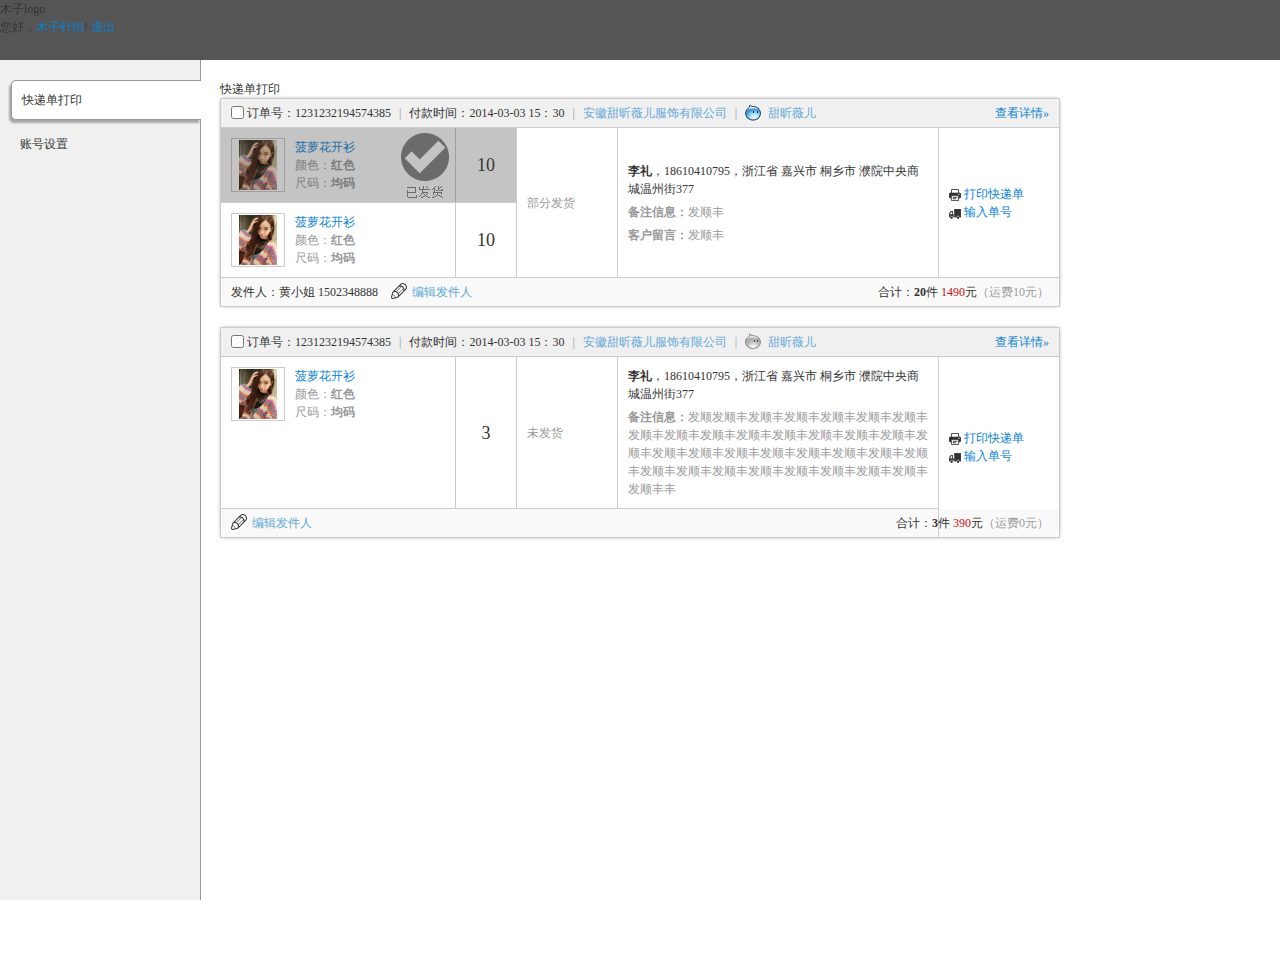
<file: _________/MUZI-ALIBABA(1)/print.html>
<!DOCTYPE html PUBLIC "-//W3C//DTD XHTML 1.0 Transitional//EN" "http://www.w3.org/TR/xhtml1/DTD/xhtml1-transitional.dtd">
<html xmlns="http://www.w3.org/1999/xhtml">
<head>
<meta http-equiv="Content-Type" content="text/html; charset=UTF-8" />
<title>Untitled Document</title>
<link href="css/frame.css" rel="stylesheet" type="text/css" />
</head>

<body>
<div class="F-header">
	<div class="Hd-logo">木子logo</div>
    <div class="Hd-toolbar">您好，<a href="#">木子针织</a>! <a href="#">退出</a></div>
</div>
<div class="F-leftmenu">
	<ul class="Lm-list">
		<li class="cur"><a href="#">快递单打印</a></li>
        <li><a href="#">账号设置</a></li>
    </ul>
</div>
<div class="F-mainbox">
	<div>快递单打印</div>
    <ul class="M_list">
    	<li>
            <table class="M_tbl Pr_list">
                <tr>
                    <td class="header" colspan="5">
						<a class="detail" href="#">查看详情&raquo;</a>
						<input type="checkbox" />
						<span class="no">订单号：1231232194574385</span>
						<span class="S-vline S-textB">|</span>
						<span class="time">付款时间：2014-03-03  15：30</span>
						<span class="S-vline S-textB">|</span>
						<a href="#" class="company S-linkB">安徽甜昕薇儿服饰有限公司</a>
						<span class="S-vline S-textB">|</span>
						<a href="#" class="wangwang S-linkB"><i class="Ico-wangwang"></i>甜昕薇儿</a>
					</td>
                </tr>
                <tr>
                    <td valign="top">
						<div class="product">
							<div class="M_img_50"><a href="#"><img src="images/product.png" /></a></div>
							<div class="info">
								<p><a href="#">菠萝花开衫</a></p>
								<p class="S-textB">颜色：<strong>红色</strong></p>
								<p class="S-textB">尺码：<strong>均码</strong></p>
							</div>
							<div class="send"></div>
						</div>
                    </td>
                    <td width="40" align="center">
                    	<div class="num">10</div>
                    </td>
					<td rowspan="2" width="80">
                    	<div class="S-textB">部分发货</div>
                    </td>
                    <td rowspan="2" width="300">
                    	<div><strong>李礼</strong>，18610410795，浙江省 嘉兴市 桐乡市 濮院中央商城温州街377</div>
						<div class="note S-textB"><strong>备注信息：</strong>发顺丰</div>
						<div class="note S-textB"><strong>客户留言：</strong>发顺丰</div>
                    </td>
					<td rowspan="2" width="100">
						<div><i class="Ico-print"></i> <a href="#">打印快递单</a></div>
						<div><i class="Ico-tracking"></i> <a href="#">输入单号</a></div>
					</td>
                </tr>
                <tr>
                    <td valign="top">
						<div class="product">
							<div class="M_img_50"><a href="#"><img src="images/product.png" /></a></div>
							<div class="info">
								<p><a href="#">菠萝花开衫</a></p>
								<p class="S-textB">颜色：<strong>红色</strong></p>
								<p class="S-textB">尺码：<strong>均码</strong></p>
							</div>
						</div>
                    </td>
                    <td width="40" align="center">
                    	<div class="num">10</div>
                    </td>
                </tr>
				<tr>
                    <td class="footer" colspan="5">
						<div class="total">合计：<strong>20</strong>件 <span class="S-price">1490</span>元<span class="S-textB">（运费10元）</span></div>
						<div><span class="from">发件人：黄小姐 1502348888 </span><a class="S-linkB" href="#"><i class="Ico-edit"></i>编辑发件人</a></div>
					</td>
                </tr>
            </table>
        </li>
		<li>
            <table class="M_tbl Pr_list">
                <tr>
                    <td class="header" colspan="5">
						<a class="detail" href="#">查看详情&raquo;</a>
						<input type="checkbox" />
						<span class="no">订单号：1231232194574385</span>
						<span class="S-vline S-textB">|</span>
						<span class="time">付款时间：2014-03-03  15：30</span>
						<span class="S-vline S-textB">|</span>
						<a href="#" class="company S-linkB">安徽甜昕薇儿服饰有限公司</a>
						<span class="S-vline S-textB">|</span>
						<a href="#" class="wangwang S-linkB"><i class="Ico-wangwang-disable"></i>甜昕薇儿</a>
					</td>
                </tr>
                <tr>
                    <td valign="top">
						<div class="product">
							<div class="M_img_50"><a href="#"><img src="images/product.png" /></a></div>
							<div class="info">
								<p><a href="#">菠萝花开衫</a></p>
								<p class="S-textB">颜色：<strong>红色</strong></p>
								<p class="S-textB">尺码：<strong>均码</strong></p>
							</div>
						</div>
                    </td>
                    <td width="40" align="center">
                    	<div class="num">3</div>
                    </td>
					<td width="80">
                    	<div class="S-textB">未发货</div>
                    </td>
                    <td width="300">
                    	<div><strong>李礼</strong>，18610410795，浙江省 嘉兴市 桐乡市 濮院中央商城温州街377</div>
						<div class="note S-textB"><strong>备注信息：</strong>发顺发顺丰发顺丰发顺丰发顺丰发顺丰发顺丰发顺丰发顺丰发顺丰发顺丰发顺丰发顺丰发顺丰发顺丰发顺丰发顺丰发顺丰发顺丰发顺丰发顺丰发顺丰发顺丰发顺丰发顺丰发顺丰发顺丰发顺丰发顺丰发顺丰发顺丰发顺丰发顺丰丰</div>
                    </td>
					<td rowspan="2" width="100">
						<div><i class="Ico-print"></i> <a href="#">打印快递单</a></div>
						<div><i class="Ico-tracking"></i> <a href="#">输入单号</a></div>
					</td>
                </tr>
				<tr>
                    <td class="footer" colspan="5">
						<div class="total">合计：<strong>3</strong>件 <span class="S-price">390</span>元<span class="S-textB">（运费0元）</span></div>
						<div><a class="S-linkB" href="#"><i class="Ico-edit"></i>编辑发件人</a></div>
					</td>
                </tr>
            </table>
        </li>
    </ul>
</div>
</body>
</html>
</file>
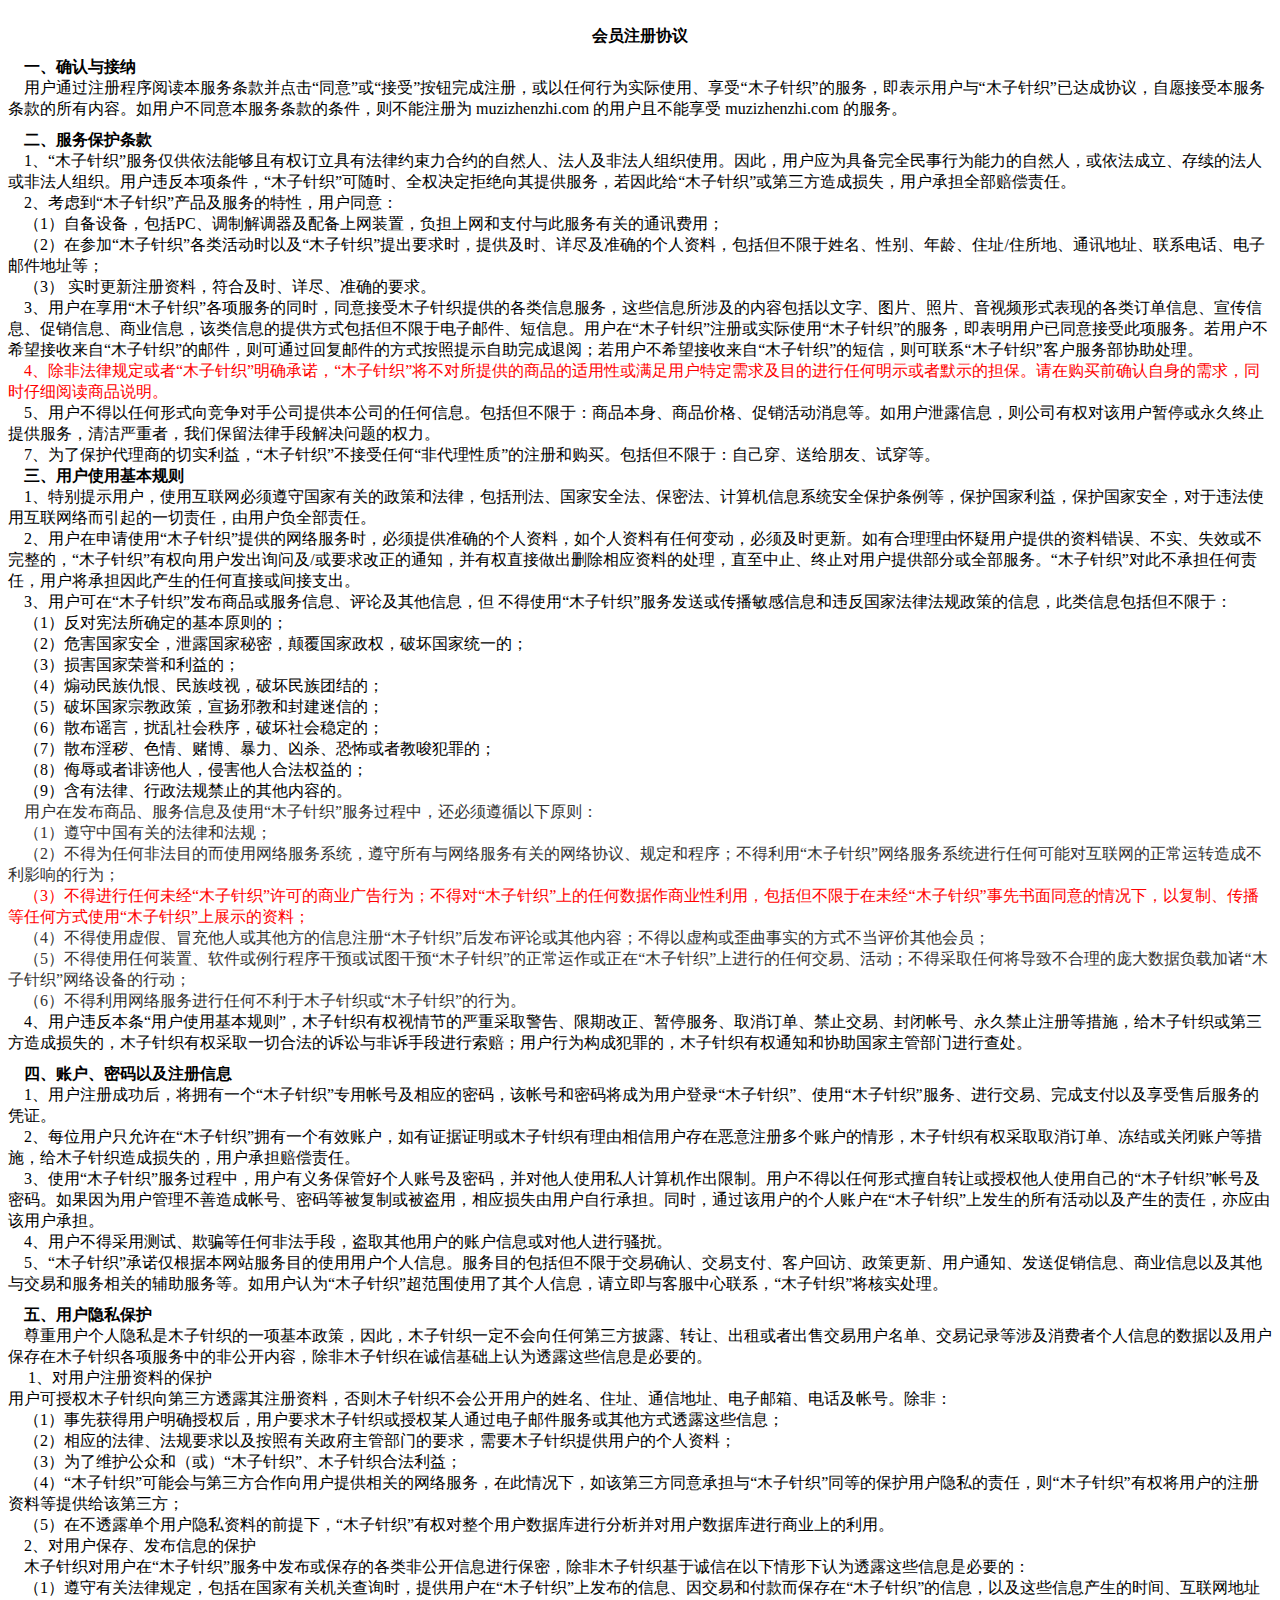
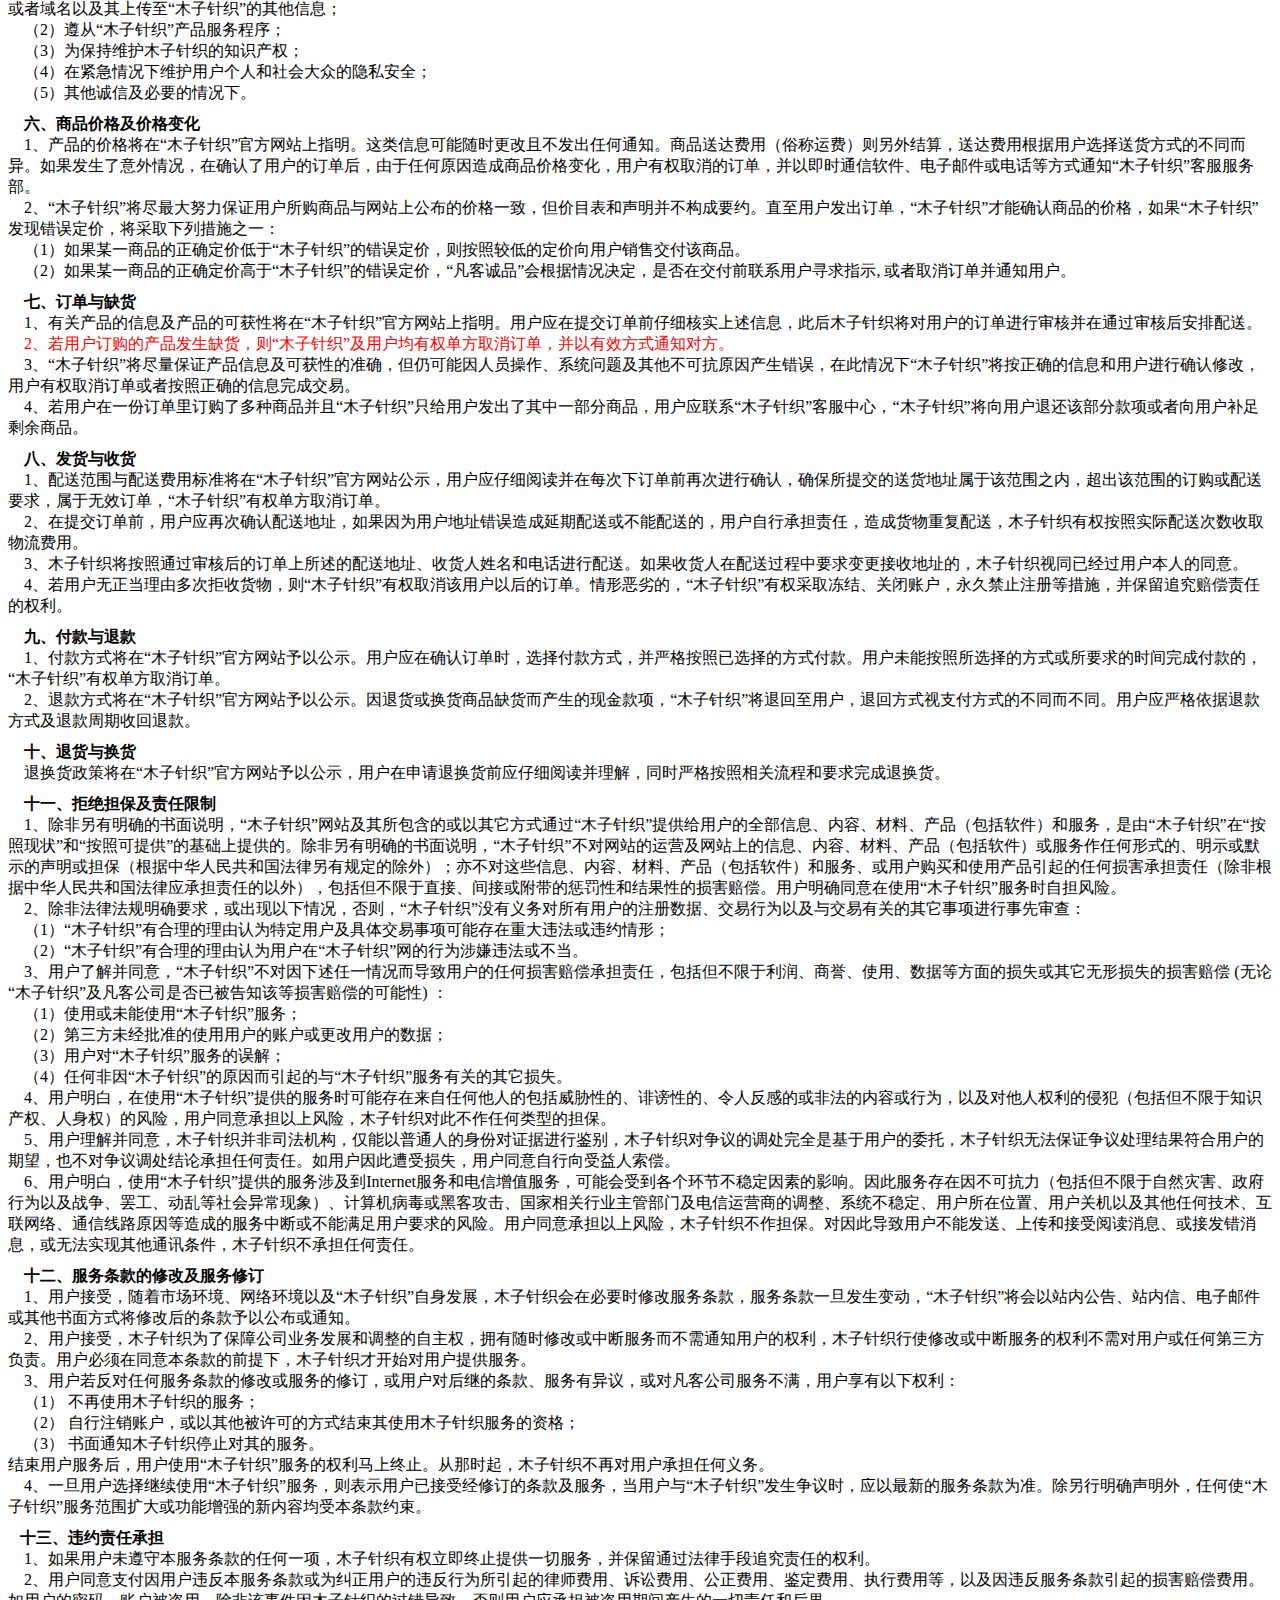
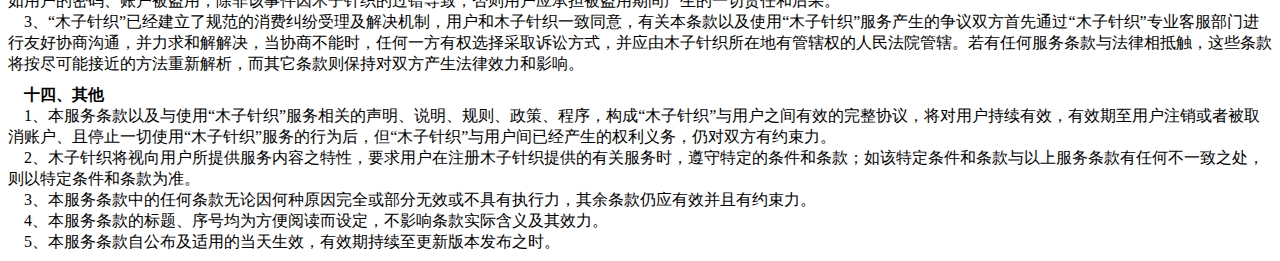
<file: src/main/webapp/test.html>
<!DOCTYPE html>
<html>
<head>
<meta charset="UTF-8">
<title>Insert title here</title>
</head>
<body>



	<div style="text-align: center;" align="center">
		<b><br> <font size="3">会员注册协议</font></b><span style="font-size: 9pt;" lang="EN-US">
			<o:p></o:p>
		</span>

	</div>
	<div style="margin-top: 10px;">
		<span style="font-weight: 700;">&nbsp; &nbsp; 一、确认与接纳</span>
	</div>
	<div>&nbsp;&nbsp;&nbsp;
		用户通过注册程序阅读本服务条款并点击“同意”或“接受”按钮完成注册，或以任何行为实际使用、享受“木子针织”的服务，即表示用户与“木子针织”已达成协议，自愿接受本服务条款的所有内容。如用户不同意本服务条款的条件，则不能注册为
		muzizhenzhi.com 的用户且不能享受 muzizhenzhi.com 的服务。</div>
	<div style="margin-top: 10px;">
		<span style="font-weight: 700;">&nbsp; &nbsp; 二、服务保护条款</span>
	</div>
	<div>&nbsp;&nbsp;&nbsp;
		1、“木子针织”服务仅供依法能够且有权订立具有法律约束力合约的自然人、法人及非法人组织使用。因此，用户应为具备完全民事行为能力的自然人，或依法成立、存续的法人或非法人组织。用户违反本项条件，“木子针织”可随时、全权决定拒绝向其提供服务，若因此给“木子针织”或第三方造成损失，用户承担全部赔偿责任。</div>
	<div>
		&nbsp;&nbsp;&nbsp; 2、考虑到“木子针织”产品及服务的特性，用户同意：<br>&nbsp;&nbsp;&nbsp;
		（1）自备设备，包括PC、调制解调器及配备上网装置，负担上网和支付与此服务有关的通讯费用；<br>&nbsp;&nbsp;&nbsp;
		（2）在参加“木子针织”各类活动时以及“木子针织”提出要求时，提供及时、详尽及准确的个人资料，包括但不限于姓名、性别、年龄、住址/住所地、通讯地址、联系电话、电子邮件地址等；<br>&nbsp;&nbsp;&nbsp;
		（3） 实时更新注册资料，符合及时、详尽、准确的要求。
	</div>
	<div>&nbsp;&nbsp;&nbsp;
		3、用户在享用“木子针织”各项服务的同时，同意接受木子针织提供的各类信息服务，这些信息所涉及的内容包括以文字、图片、照片、音视频形式表现的各类订单信息、宣传信息、促销信息、商业信息，该类信息的提供方式包括但不限于电子邮件、短信息。用户在“木子针织”注册或实际使用“木子针织”的服务，即表明用户已同意接受此项服务。若用户不希望接收来自“木子针织”的邮件，则可通过回复邮件的方式按照提示自助完成退阅；若用户不希望接收来自“木子针织”的短信，则可联系“木子针织”客户服务部协助处理。</div>
	<div>
		<span style="color: rgb(51, 51, 51);">&nbsp;&nbsp;&nbsp;</span><font color="#ff0000">
			4、除非法律规定或者“木子针织”明确承诺，“木子针织”将不对所提供的商品的适用性或满足用户特定需求及目的进行任何明示或者默示的担保。请在购买前确认自身的需求，同时仔细阅读商品说明。</font>

	</div>
	<div>&nbsp; &nbsp;
		5、用户不得以任何形式向竞争对手公司提供本公司的任何信息。包括但不限于：商品本身、商品价格、促销活动消息等。如用户泄露信息，则公司有权对该用户暂停或永久终止提供服务，清洁严重者，我们保留法律手段解决问题的权力。</div>
	<div>&nbsp;&nbsp;&nbsp; 7、为了保护代理商的切实利益，“木子针织”不接受任何“非代理性质”的注册和购买。包括但不限于：自己穿、送给朋友、试穿等。</div>
	<div>
		<span style="font-weight: 700;">&nbsp; &nbsp; 三、用户使用基本规则</span>
	</div>
	<div>&nbsp;&nbsp;&nbsp;
		1、特别提示用户，使用互联网必须遵守国家有关的政策和法律，包括刑法、国家安全法、保密法、计算机信息系统安全保护条例等，保护国家利益，保护国家安全，对于违法使用互联网络而引起的一切责任，由用户负全部责任。</div>
	<div>&nbsp;&nbsp;&nbsp;
		2、用户在申请使用“木子针织”提供的网络服务时，必须提供准确的个人资料，如个人资料有任何变动，必须及时更新。如有合理理由怀疑用户提供的资料错误、不实、失效或不完整的，“木子针织”有权向用户发出询问及/或要求改正的通知，并有权直接做出删除相应资料的处理，直至中止、终止对用户提供部分或全部服务。“木子针织”对此不承担任何责任，用户将承担因此产生的任何直接或间接支出。</div>
	<div>
		&nbsp;&nbsp;&nbsp; 3、用户可在“木子针织”发布商品或服务信息、评论及其他信息，但
		不得使用“木子针织”服务发送或传播敏感信息和违反国家法律法规政策的信息，此类信息包括但不限于：<br>&nbsp;&nbsp;&nbsp; （1）反对宪法所确定的基本原则的；<br>&nbsp;&nbsp;&nbsp;
		（2）危害国家安全，泄露国家秘密，颠覆国家政权，破坏国家统一的；<br>&nbsp;&nbsp;&nbsp; （3）损害国家荣誉和利益的；<br>&nbsp;&nbsp;&nbsp;
		（4）煽动民族仇恨、民族歧视，破坏民族团结的；<br>&nbsp;&nbsp;&nbsp; （5）破坏国家宗教政策，宣扬邪教和封建迷信的；<br>&nbsp;&nbsp;&nbsp;
		（6）散布谣言，扰乱社会秩序，破坏社会稳定的；<br>&nbsp;&nbsp;&nbsp; （7）散布淫秽、色情、赌博、暴力、凶杀、恐怖或者教唆犯罪的；<br>&nbsp;&nbsp;&nbsp;
		（8）侮辱或者诽谤他人，侵害他人合法权益的；<br>&nbsp;&nbsp;&nbsp; （9）含有法律、行政法规禁止的其他内容的。
	</div>
	<div>
		<span style="color: rgb(51, 51, 51);">&nbsp;&nbsp;&nbsp;
			用户在发布商品、服务信息及使用“木子针织”服务过程中，还必须遵循以下原则：<br>&nbsp;&nbsp;&nbsp; （1）遵守中国有关的法律和法规；<br>&nbsp;&nbsp;&nbsp;
			（2）不得为任何非法目的而使用网络服务系统，遵守所有与网络服务有关的网络协议、规定和程序；不得利用“木子针织”网络服务系统进行任何可能对互联网的正常运转造成不利影响的行为；<br>&nbsp;&nbsp;&nbsp;
		</span><font color="#ff0000">（3）不得进行任何未经“木子针织”许可的商业广告行为；不得对“木子针织”上的任何数据作商业性利用，包括但不限于在未经“木子针织”事先书面同意的情况下，以复制、传播等任何方式使用“木子针织”上展示的资料；</font><br>
		<font color="#333333">&nbsp;&nbsp;&nbsp; （4）不得使用虚假、冒充他人或其他方的信息注册“</font><span
			style="color: rgb(51, 51, 51);">木子针织</span><span style="color: rgb(51, 51, 51);">”后发布评论或其他内容；不得以虚构或歪曲事实的方式不当评价其他会员；</span>

	</div>
	<div>
		<font color="#333333">&nbsp;&nbsp;&nbsp; （5）不得使用任何装置、软件或例行程序干预或试图干预“</font><span
			style="color: rgb(51, 51, 51);">木子针织</span><font color="#333333">”的正常运作或正在“</font><span
			style="color: rgb(51, 51, 51);">木子针织</span><font color="#333333">”上进行的任何交易、活动；不得采取任何将导致不合理的庞大数据负载加诸“</font><span
			style="color: rgb(51, 51, 51);">木子针织</span><font color="#333333">”网络设备的行动；</font><br> <font
			color="#333333">&nbsp;&nbsp;&nbsp; （6）不得利用网络服务进行任何不利于</font><span
			style="color: rgb(51, 51, 51);">木子针织</span><font color="#333333">或“</font><span
			style="color: rgb(51, 51, 51);">木子针织</span><font color="#333333">”的行为。</font>

	</div>
	<div>&nbsp;&nbsp;&nbsp;
		4、用户违反本条“用户使用基本规则”，木子针织有权视情节的严重采取警告、限期改正、暂停服务、取消订单、禁止交易、封闭帐号、永久禁止注册等措施，给木子针织或第三方造成损失的，木子针织有权采取一切合法的诉讼与非诉手段进行索赔；用户行为构成犯罪的，木子针织有权通知和协助国家主管部门进行查处。</div>
	<div style="margin-top: 10px;">
		<span style="font-weight: 700;">&nbsp; &nbsp; 四、账户、密码以及注册信息</span>
	</div>
	<div>&nbsp;&nbsp;&nbsp;
		1、用户注册成功后，将拥有一个“木子针织”专用帐号及相应的密码，该帐号和密码将成为用户登录“木子针织”、使用“木子针织”服务、进行交易、完成支付以及享受售后服务的凭证。</div>
	<div>&nbsp;&nbsp;&nbsp;
		2、每位用户只允许在“木子针织”拥有一个有效账户，如有证据证明或木子针织有理由相信用户存在恶意注册多个账户的情形，木子针织有权采取取消订单、冻结或关闭账户等措施，给木子针织造成损失的，用户承担赔偿责任。</div>
	<div>&nbsp;&nbsp;&nbsp;
		3、使用“木子针织”服务过程中，用户有义务保管好个人账号及密码，并对他人使用私人计算机作出限制。用户不得以任何形式擅自转让或授权他人使用自己的“木子针织”帐号及密码。如果因为用户管理不善造成帐号、密码等被复制或被盗用，相应损失由用户自行承担。同时，通过该用户的个人账户在“木子针织”上发生的所有活动以及产生的责任，亦应由该用户承担。</div>
	<div>&nbsp;&nbsp;&nbsp; 4、用户不得采用测试、欺骗等任何非法手段，盗取其他用户的账户信息或对他人进行骚扰。</div>
	<div>&nbsp;&nbsp;&nbsp;
		5、“木子针织”承诺仅根据本网站服务目的使用用户个人信息。服务目的包括但不限于交易确认、交易支付、客户回访、政策更新、用户通知、发送促销信息、商业信息以及其他与交易和服务相关的辅助服务等。如用户认为“木子针织”超范围使用了其个人信息，请立即与客服中心联系，“木子针织”将核实处理。</div>
	<div style="margin-top: 10px;">
		<span style="font-weight: 700;">&nbsp;&nbsp;&nbsp; 五、用户隐私保护</span>
	</div>
	<div>
		&nbsp;&nbsp;&nbsp;
		尊重用户个人隐私是木子针织的一项基本政策，因此，木子针织一定不会向任何第三方披露、转让、出租或者出售交易用户名单、交易记录等涉及消费者个人信息的数据以及用户保存在木子针织各项服务中的非公开内容，除非木子针织在诚信基础上认为透露这些信息是必要的。<br>&nbsp;&nbsp;&nbsp;&nbsp;
		1、对用户注册资料的保护<br>用户可授权木子针织向第三方透露其注册资料，否则木子针织不会公开用户的姓名、住址、通信地址、电子邮箱、电话及帐号。除非：<br>&nbsp;&nbsp;&nbsp;
		（1）事先获得用户明确授权后，用户要求木子针织或授权某人通过电子邮件服务或其他方式透露这些信息；<br>&nbsp;&nbsp;&nbsp;
		（2）相应的法律、法规要求以及按照有关政府主管部门的要求，需要木子针织提供用户的个人资料；<br>&nbsp;&nbsp;&nbsp;
		（3）为了维护公众和（或）“木子针织”、木子针织合法利益；<br>&nbsp;&nbsp;&nbsp;
		（4）“木子针织”可能会与第三方合作向用户提供相关的网络服务，在此情况下，如该第三方同意承担与“木子针织”同等的保护用户隐私的责任，则“木子针织”有权将用户的注册资料等提供给该第三方；<br>&nbsp;&nbsp;&nbsp;
		（5）在不透露单个用户隐私资料的前提下，“木子针织”有权对整个用户数据库进行分析并对用户数据库进行商业上的利用。
	</div>
	<div>
		&nbsp;&nbsp;&nbsp; 2、对用户保存、发布信息的保护<br>&nbsp;
		&nbsp;&nbsp;木子针织对用户在“木子针织”服务中发布或保存的各类非公开信息进行保密，除非木子针织基于诚信在以下情形下认为透露这些信息是必要的：<br>&nbsp;&nbsp;&nbsp;
		（1）遵守有关法律规定，包括在国家有关机关查询时，提供用户在“木子针织”上发布的信息、因交易和付款而保存在“木子针织”的信息，以及这些信息产生的时间、互联网地址或者域名以及其上传至“木子针织”的其他信息；<br>&nbsp;&nbsp;&nbsp;
		（2）遵从“木子针织”产品服务程序；<br>&nbsp;&nbsp;&nbsp; （3）为保持维护木子针织的知识产权；<br>&nbsp;&nbsp;&nbsp;
		（4）在紧急情况下维护用户个人和社会大众的隐私安全；<br>&nbsp;&nbsp;&nbsp; （5）其他诚信及必要的情况下。
	</div>
	<div style="margin-top: 10px;">
		<span style="font-weight: 700;">&nbsp; &nbsp; 六、商品价格及价格变化</span>
	</div>
	<div>&nbsp;&nbsp;&nbsp;
		1、产品的价格将在“木子针织”官方网站上指明。这类信息可能随时更改且不发出任何通知。商品送达费用（俗称运费）则另外结算，送达费用根据用户选择送货方式的不同而异。如果发生了意外情况，在确认了用户的订单后，由于任何原因造成商品价格变化，用户有权取消的订单，并以即时通信软件、电子邮件或电话等方式通知“木子针织”客服服务部。</div>
	<div>
		&nbsp;&nbsp;&nbsp;
		2、“木子针织”将尽最大努力保证用户所购商品与网站上公布的价格一致，但价目表和声明并不构成要约。直至用户发出订单，“木子针织”才能确认商品的价格，如果“木子针织”发现错误定价，将采取下列措施之一：<br>&nbsp;&nbsp;&nbsp;
		（1）如果某一商品的正确定价低于“木子针织”的错误定价，则按照较低的定价向用户销售交付该商品。<br>&nbsp;&nbsp;&nbsp;
		（2）如果某一商品的正确定价高于“木子针织”的错误定价，“凡客诚品”会根据情况决定，是否在交付前联系用户寻求指示, 或者取消订单并通知用户。
	</div>
	<div style="margin-top: 10px;">
		<span style="font-weight: 700;">&nbsp;&nbsp;&nbsp; 七、订单与缺货</span>
	</div>
	<div>&nbsp;&nbsp;&nbsp;
		1、有关产品的信息及产品的可获性将在“木子针织”官方网站上指明。用户应在提交订单前仔细核实上述信息，此后木子针织将对用户的订单进行审核并在通过审核后安排配送。</div>
	<div>
		<span style="color: rgb(51, 51, 51);">&nbsp;&nbsp;&nbsp;</span><font color="#ff0000">
			2、若用户订购的产品发生缺货，则“木子针织”及用户均有权单方取消订单，并以有效方式通知对方。</font>

	</div>
	<div>&nbsp;&nbsp;&nbsp;
		3、“木子针织”将尽量保证产品信息及可获性的准确，但仍可能因人员操作、系统问题及其他不可抗原因产生错误，在此情况下“木子针织”将按正确的信息和用户进行确认修改，用户有权取消订单或者按照正确的信息完成交易。</div>
	<div>&nbsp;&nbsp;&nbsp;
		4、若用户在一份订单里订购了多种商品并且“木子针织”只给用户发出了其中一部分商品，用户应联系“木子针织”客服中心，“木子针织”将向用户退还该部分款项或者向用户补足剩余商品。</div>
	<div style="margin-top: 10px;">
		<span style="font-weight: 700;">&nbsp;&nbsp;&nbsp; 八、发货与收货</span>
	</div>
	<div>&nbsp;&nbsp;&nbsp;
		1、配送范围与配送费用标准将在“木子针织”官方网站公示，用户应仔细阅读并在每次下订单前再次进行确认，确保所提交的送货地址属于该范围之内，超出该范围的订购或配送要求，属于无效订单，“木子针织”有权单方取消订单。</div>
	<div>&nbsp;&nbsp;&nbsp;
		2、在提交订单前，用户应再次确认配送地址，如果因为用户地址错误造成延期配送或不能配送的，用户自行承担责任，造成货物重复配送，木子针织有权按照实际配送次数收取物流费用。</div>
	<div>&nbsp;&nbsp;&nbsp;
		3、木子针织将按照通过审核后的订单上所述的配送地址、收货人姓名和电话进行配送。如果收货人在配送过程中要求变更接收地址的，木子针织视同已经过用户本人的同意。</div>
	<div>&nbsp;&nbsp;&nbsp;
		4、若用户无正当理由多次拒收货物，则“木子针织”有权取消该用户以后的订单。情形恶劣的，“木子针织”有权采取冻结、关闭账户，永久禁止注册等措施，并保留追究赔偿责任的权利。</div>
	<div style="margin-top: 10px;">
		<span style="font-weight: 700;">&nbsp;&nbsp;&nbsp; 九、付款与退款</span>
	</div>
	<div>&nbsp;&nbsp;&nbsp;
		1、付款方式将在“木子针织”官方网站予以公示。用户应在确认订单时，选择付款方式，并严格按照已选择的方式付款。用户未能按照所选择的方式或所要求的时间完成付款的，“木子针织”有权单方取消订单。</div>
	<div>&nbsp;&nbsp;&nbsp;
		2、退款方式将在“木子针织”官方网站予以公示。因退货或换货商品缺货而产生的现金款项，“木子针织”将退回至用户，退回方式视支付方式的不同而不同。用户应严格依据退款方式及退款周期收回退款。
		&nbsp;</div>
	<div style="margin-top: 10px;">
		<span style="font-weight: 700;">&nbsp;&nbsp;&nbsp; 十、退货与换货</span>
	</div>
	<div>&nbsp;&nbsp;&nbsp; 退换货政策将在“木子针织”官方网站予以公示，用户在申请退换货前应仔细阅读并理解，同时严格按照相关流程和要求完成退换货。</div>
	<div style="margin-top: 10px;">
		<span style="font-weight: 700;">&nbsp; &nbsp; 十一、拒绝担保及责任限制</span>
	</div>
	<div>&nbsp;&nbsp;&nbsp;
		1、除非另有明确的书面说明，“木子针织”网站及其所包含的或以其它方式通过“木子针织”提供给用户的全部信息、内容、材料、产品（包括软件）和服务，是由“木子针织”在“按照现状”和“按照可提供”的基础上提供的。除非另有明确的书面说明，“木子针织”不对网站的运营及网站上的信息、内容、材料、产品（包括软件）或服务作任何形式的、明示或默示的声明或担保（根据中华人民共和国法律另有规定的除外）；亦不对这些信息、内容、材料、产品（包括软件）和服务、或用户购买和使用产品引起的任何损害承担责任（除非根据中华人民共和国法律应承担责任的以外），包括但不限于直接、间接或附带的惩罚性和结果性的损害赔偿。用户明确同意在使用“木子针织”服务时自担风险。</div>
	<div>
		&nbsp;&nbsp;&nbsp; 2、除非法律法规明确要求，或出现以下情况，否则，“木子针织”没有义务对所有用户的注册数据、交易行为以及与交易有关的其它事项进行事先审查：<br>&nbsp;&nbsp;&nbsp;
		（1）“木子针织”有合理的理由认为特定用户及具体交易事项可能存在重大违法或违约情形；<br>&nbsp;&nbsp;&nbsp;
		（2）“木子针织”有合理的理由认为用户在“木子针织”网的行为涉嫌违法或不当。
	</div>
	<div>&nbsp;&nbsp;&nbsp;
		3、用户了解并同意，“木子针织”不对因下述任一情况而导致用户的任何损害赔偿承担责任，包括但不限于利润、商誉、使用、数据等方面的损失或其它无形损失的损害赔偿
		(无论“木子针织”及凡客公司是否已被告知该等损害赔偿的可能性) ：</div>
	<div>
		&nbsp;&nbsp;&nbsp; （1）使用或未能使用“木子针织”服务；<br>&nbsp;&nbsp;&nbsp; （2）第三方未经批准的使用用户的账户或更改用户的数据；<br>&nbsp;&nbsp;&nbsp;
		（3）用户对“木子针织”服务的误解；<br>&nbsp;&nbsp;&nbsp; （4）任何非因“木子针织”的原因而引起的与“木子针织”服务有关的其它损失。
	</div>
	<div>&nbsp;&nbsp;&nbsp;
		4、用户明白，在使用“木子针织”提供的服务时可能存在来自任何他人的包括威胁性的、诽谤性的、令人反感的或非法的内容或行为，以及对他人权利的侵犯（包括但不限于知识产权、人身权）的风险，用户同意承担以上风险，木子针织对此不作任何类型的担保。</div>
	<div>&nbsp;&nbsp;&nbsp;
		5、用户理解并同意，木子针织并非司法机构，仅能以普通人的身份对证据进行鉴别，木子针织对争议的调处完全是基于用户的委托，木子针织无法保证争议处理结果符合用户的期望，也不对争议调处结论承担任何责任。如用户因此遭受损失，用户同意自行向受益人索偿。</div>
	<div>&nbsp;&nbsp;&nbsp;
		6、用户明白，使用“木子针织”提供的服务涉及到Internet服务和电信增值服务，可能会受到各个环节不稳定因素的影响。因此服务存在因不可抗力（包括但不限于自然灾害、政府行为以及战争、罢工、动乱等社会异常现象）、计算机病毒或黑客攻击、国家相关行业主管部门及电信运营商的调整、系统不稳定、用户所在位置、用户关机以及其他任何技术、互联网络、通信线路原因等造成的服务中断或不能满足用户要求的风险。用户同意承担以上风险，木子针织不作担保。对因此导致用户不能发送、上传和接受阅读消息、或接发错消息，或无法实现其他通讯条件，木子针织不承担任何责任。</div>
	<div style="margin-top: 10px;">
		<span style="font-weight: 700;">&nbsp; &nbsp; 十二、服务条款的修改及服务修订</span>
	</div>
	<div>&nbsp;&nbsp;&nbsp;
		1、用户接受，随着市场环境、网络环境以及“木子针织”自身发展，木子针织会在必要时修改服务条款，服务条款一旦发生变动，“木子针织”将会以站内公告、站内信、电子邮件或其他书面方式将修改后的条款予以公布或通知。</div>
	<div>&nbsp;&nbsp;&nbsp;
		2、用户接受，木子针织为了保障公司业务发展和调整的自主权，拥有随时修改或中断服务而不需通知用户的权利，木子针织行使修改或中断服务的权利不需对用户或任何第三方负责。用户必须在同意本条款的前提下，木子针织才开始对用户提供服务。</div>
	<div>
		&nbsp;&nbsp;&nbsp; 3、用户若反对任何服务条款的修改或服务的修订，或用户对后继的条款、服务有异议，或对凡客公司服务不满，用户享有以下权利：<br>&nbsp;&nbsp;&nbsp;
		（1） 不再使用木子针织的服务；<br>&nbsp;&nbsp;&nbsp; （2） 自行注销账户，或以其他被许可的方式结束其使用木子针织服务的资格；<br>&nbsp;&nbsp;&nbsp;
		（3） 书面通知木子针织停止对其的服务。<br>结束用户服务后，用户使用“木子针织”服务的权利马上终止。从那时起，木子针织不再对用户承担任何义务。
	</div>
	<div>&nbsp;&nbsp;&nbsp;
		4、一旦用户选择继续使用“木子针织”服务，则表示用户已接受经修订的条款及服务，当用户与“木子针织”发生争议时，应以最新的服务条款为准。除另行明确声明外，任何使“木子针织”服务范围扩大或功能增强的新内容均受本条款约束。</div>
	<div style="margin-top: 10px;">
		<span style="font-weight: 700;">&nbsp; &nbsp;十三、违约责任承担</span>
	</div>
	<div>&nbsp;&nbsp;&nbsp; 1、如果用户未遵守本服务条款的任何一项，木子针织有权立即终止提供一切服务，并保留通过法律手段追究责任的权利。</div>
	<div>&nbsp;&nbsp;&nbsp;
		2、用户同意支付因用户违反本服务条款或为纠正用户的违反行为所引起的律师费用、诉讼费用、公正费用、鉴定费用、执行费用等，以及因违反服务条款引起的损害赔偿费用。如用户的密码、账户被盗用，除非该事件因木子针织的过错导致，否则用户应承担被盗用期间产生的一切责任和后果。</div>
	<div>&nbsp;&nbsp;&nbsp;
		3、“木子针织”已经建立了规范的消费纠纷受理及解决机制，用户和木子针织一致同意，有关本条款以及使用“木子针织”服务产生的争议双方首先通过“木子针织”专业客服部门进行友好协商沟通，并力求和解解决，当协商不能时，任何一方有权选择采取诉讼方式，并应由木子针织所在地有管辖权的人民法院管辖。若有任何服务条款与法律相抵触，这些条款将按尽可能接近的方法重新解析，而其它条款则保持对双方产生法律效力和影响。</div>
	<div style="margin-top: 10px;">
		<span style="font-weight: 700;">&nbsp;&nbsp;&nbsp; 十四、其他</span>
	</div>
	<div>&nbsp;&nbsp;&nbsp;
		1、本服务条款以及与使用“木子针织”服务相关的声明、说明、规则、政策、程序，构成“木子针织”与用户之间有效的完整协议，将对用户持续有效，有效期至用户注销或者被取消账户、且停止一切使用“木子针织”服务的行为后，但“木子针织”与用户间已经产生的权利义务，仍对双方有约束力。</div>
	<div>&nbsp;&nbsp;&nbsp;
		2、木子针织将视向用户所提供服务内容之特性，要求用户在注册木子针织提供的有关服务时，遵守特定的条件和条款；如该特定条件和条款与以上服务条款有任何不一致之处，则以特定条件和条款为准。</div>
	<div>&nbsp;&nbsp;&nbsp; 3、本服务条款中的任何条款无论因何种原因完全或部分无效或不具有执行力，其余条款仍应有效并且有约束力。</div>
	<div>&nbsp;&nbsp;&nbsp; 4、本服务条款的标题、序号均为方便阅读而设定，不影响条款实际含义及其效力。</div>
	<div>&nbsp;&nbsp;&nbsp; 5、本服务条款自公布及适用的当天生效，有效期持续至更新版本发布之时。</div>

</body>
</html>
</file>
<file: _________/MUZI-ALIBABA(1)/css/frame.css>
@charset "UTF-8";
html,body{margin:0;padding:0;height:100%;font-size:12px;line-height:1.5em;}
ul,ol,li{margin:0;padding:0;list-style:none;}
body{color:#333;}
a{text-decoration:none;color:#0982d7;}
a:hover{text-decoration:underline;}
table{border-collapse:collapse;border-spacing:0;}
p{margin:0;padding:0;}
input{margin:0;padding:0; vertical-align:middle;}
input[type=checkbox]{margin:-3px 0 0 0;}
.S-textB{color:#999;}
a.S-linkB{color:#63a8d8;}
.S-vline{margin:0 5px;}
.S-price{color:#ce0e0e;}


.Ico-edit{background:url(../images/Writing-16.png) no-repeat;width:16px;height:16px;display:inline-block; vertical-align:text-bottom;margin-right:5px;}
.Ico-wangwang{background:url(../images/contact-icon.gif) no-repeat -190px -60px;width:18px;height:18px;display:inline-block; vertical-align:-5px;margin-right:5px;}
.Ico-wangwang-disable{background:url(../images/contact-icon.gif) no-repeat -190px -30px;width:18px;height:18px;display:inline-block; vertical-align:-5px;margin-right:5px;}
.Ico-print{background:url(../images/print.png) no-repeat;width:12px;height:12px;display:inline-block;vertical-align:middle;}
.Ico-tracking{background:url(../images/tracking.png) no-repeat;width:12px;height:12px;display:inline-block;vertical-align:-3px;}

.F-header {background:#555;width:100%;height:60px;position:fixed;_position:absolute;top:0;left:0;z-index:1001;}
.F-leftmenu{background:#f0f0f0;width:200px;position:fixed;_position:absolute;left:0;top:0;height:100%;z-index:1000;border-right:1px solid #999;}
.F-mainbox{margin:80px 20px 0 220px;}

.Lm-list{padding:80px 0 0 10px;}
.Lm-list li{margin:0 0 5px;}
.Lm-list li.cur{background:#fff;border-width:1px 0 1px 1px;border-color:#999;border-style:solid;border-radius:5px 0 0 5px;box-shadow:-2px 3px 2px rgba(0,0,0,.3);position:relative;left:1px;}
.Lm-list li a{display:block;padding:10px;margin:0 10px 0 0;border-radius:5px;color:#333;}
.Lm-list li a:hover{background:#e5e5e5;box-shadow:inset 0 2px 4px rgba(0,0,0,.5);text-decoration:none;}
.Lm-list li.cur a:hover{background:none;box-shadow:none;}


.M_img_50{width:54px;height:54px;}
.M_img_50 a{border:1px solid #ccc;padding:1px;background:#fff;display:block;text-align:center;}
.M_img_50 img{max-width:50px;max-height:50px;}

.M_tbl{}
.M_tbl td{padding:0;}

.Pr_list{border:1px solid #ccc;box-shadow:0 0 3px rgba(0,0,0,.3);border-radius:5px;}
.Pr_list td{padding:10px;border:1px solid #ccc; border-collapse:collapse;background:#fff;}
.Pr_list td.header{background:#f0f0f0;padding:5px 10px;}
.Pr_list .detail{float:right;}
.Pr_list .no{}
.Pr_list .time{}
.Pr_list .M_img_50{float:left;margin:0 10px 0 0;}
.Pr_list .info{float:left;width:150px;}
.Pr_list .num{font-size:18px;font-family:Georgia;}
.Pr_list td.footer{background:#f9f9f9;padding:5px 10px;}
.Pr_list .total{float:right;}
.Pr_list .from{margin:0 10px 0 0;}
.Pr_list .product{position:relative;}
.Pr_list .send{background:rgba(60,60,60,.3) url(../images/send.png) no-repeat 180px center;display:block;position:absolute;width:295px;height:74px;left:-10px;top:-10px;}
.Pr_list .note{margin:5px 0 0;}
.M_list li{margin:0 0 20px;}
</file>
